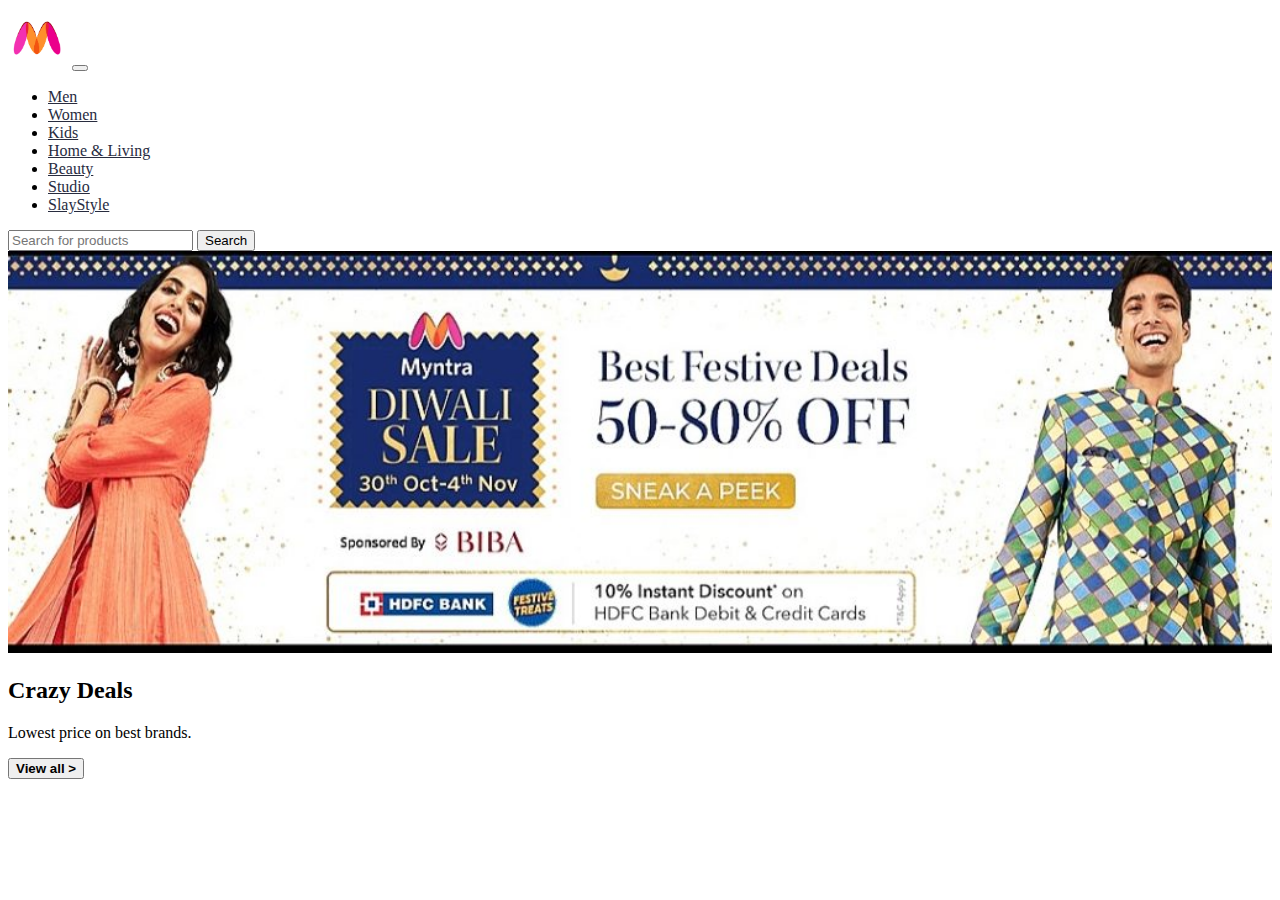
<file: index.html>
<!DOCTYPE html>
<html lang="en">

<head>
    <meta charset="UTF-8">
    <meta http-equiv="X-UA-Compatible" content="IE=edge">
    <meta name="viewport" content="width=device-width, initial-scale=1.0">
    <title>Myntra</title>
    <link href="https://cdn.jsdelivr.net/npm/bootstrap@5.3.0-alpha1/dist/css/bootstrap.min.css" rel="stylesheet"
        integrity="sha384-GLhlTQ8iRABdZLl6O3oVMWSktQOp6b7In1Zl3/Jr59b6EGGoI1aFkw7cmDA6j6gD" crossorigin="anonymous">
        <link rel="stylesheet" href="style.css">
</head>

<body>
    <!-- Navbar starts here -->
    <nav class="navbar navbar-expand-lg bg-body-tertiary shadow-lg">
        <div class="container-fluid">
            <a class="navbar-brand" href="#"><img src="./images1/logo.png" alt="image" width="60" height="60"></a>
            <button class="navbar-toggler" type="button" data-bs-toggle="collapse"
                data-bs-target="#navbarSupportedContent" aria-controls="navbarSupportedContent" aria-expanded="false"
                aria-label="Toggle navigation">
                <span class="navbar-toggler-icon"></span>
            </button>
            <div class="collapse navbar-collapse list-items" id="navbarSupportedContent">
                <ul class="navbar-nav me-auto mb-2 mb-lg-0">
                    <li class="nav-item">
                        <a class="nav-link" aria-current="page" href="#">Men</a>
                    </li>
                    <li class="nav-item">
                        <a class="nav-link" href="#">Women</a>
                    </li>
                    <li class="nav-item">
                        <a class="nav-link" href="#">Kids</a>
                    </li>
                    <li class="nav-item">
                        <a class="nav-link" href="#">Home & Living</a>
                    </li>
                    <li class="nav-item">
                        <a class="nav-link" href="#">Beauty</a>
                    </li>
                    <li class="nav-item">
                        <a class="nav-link" href="#">Studio</a>
                    </li>
                    <li class="nav-item">
                        <a class="nav-link" href="index1.html">SlayStyle</a>
                    </li>
                </ul>
                <form class="d-flex" role="search">
                    <input class="form-control me-2" type="search" placeholder="Search for products" aria-label="Search">
                    <button class="btn btn-outline-dark" type="submit">Search</button>
                  </form>

            </div>
        </div>
    </nav>
    <!-- Home banner -->
    <div class="container">
        <div class="row">
            <div class="col-md-12 mt-4">
                <img src="./images1/home-banner.jpg" alt="image">
            </div>
        </div>
    </div>
    <!-- Deals section -->
    <div class="container mt-4">
        <div class="d-flex justify-content-center">
          <div class="deals-section">
            <h2 class="display-5 text-center mb-0">Crazy Deals</h2>
            <p class="fs-3 mb-0">Lowest price on best brands.</p>
            <div class="text-center fs-4">
                <button onclick="welcomeToGaming()" type="button" class="btn btn-primary"><strong>View all ></strong></button>  
            </div>
          </div>
        </div>
    </div>
    <script src="https://cdn.jsdelivr.net/npm/bootstrap@5.3.0-alpha1/dist/js/bootstrap.bundle.min.js"
        integrity="sha384-w76AqPfDkMBDXo30jS1Sgez6pr3x5MlQ1ZAGC+nuZB+EYdgRZgiwxhTBTkF7CXvN"
        crossorigin="anonymous"></script>
        <script>
            function welcomeToGaming(){
                alert("Introducing Gaming section.Click on SlayStyle to know more...")
            }
        </script>
</body>

</html>
</file>
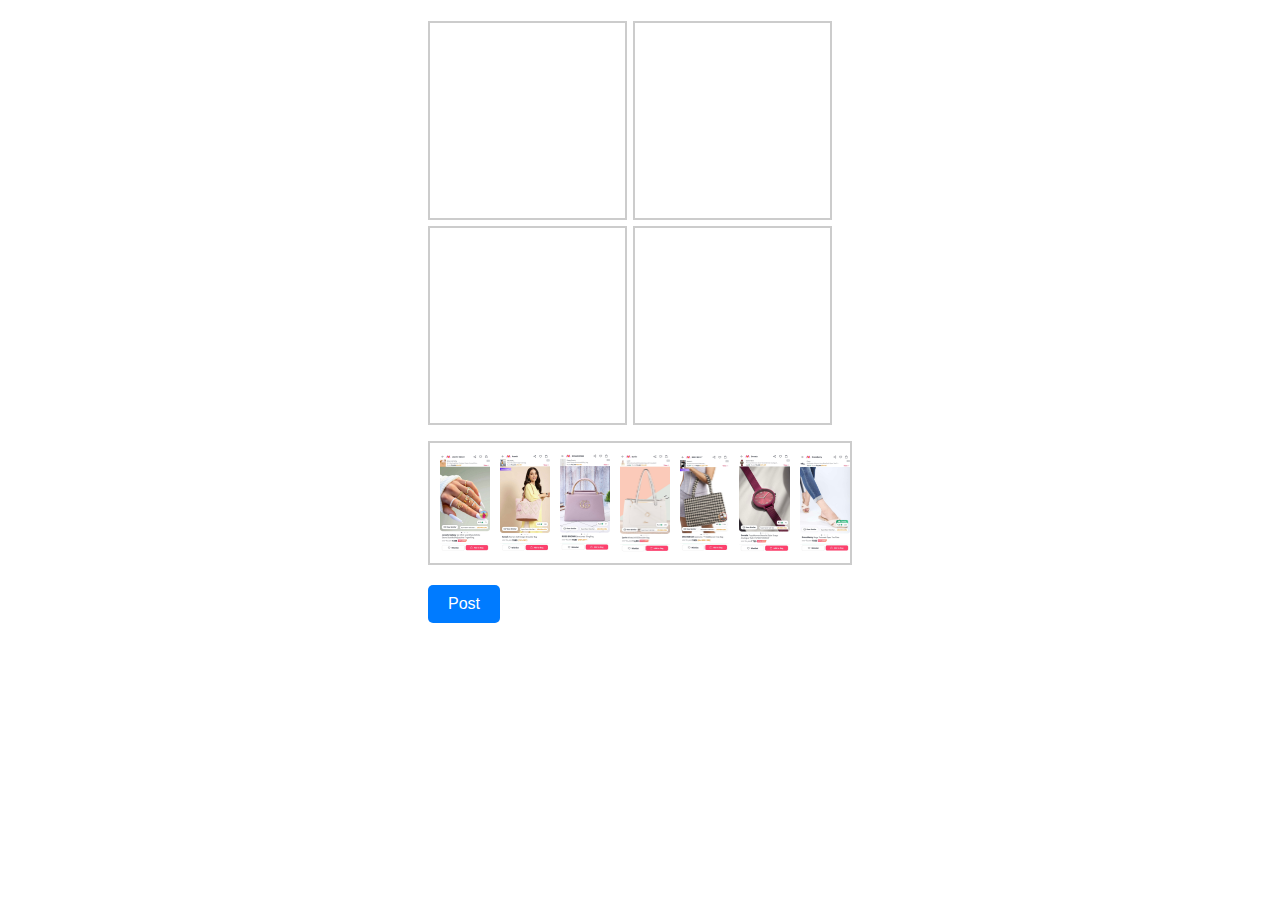
<file: good.html>
<!DOCTYPE html>
<html lang="en">
<head>
    <meta charset="UTF-8">
    <meta name="viewport" content="width=device-width, initial-scale=1.0">
    <title>Post Theme</title>
    <style>
        body {
            display: flex;
            flex-direction: column;
            align-items: center;
            margin: 0;
            padding: 0;
            font-family: Arial, sans-serif;
        }
        .collage {
            display: grid;
            grid-template-columns: repeat(2, 1fr);
            gap: 10px;
            width: 400px;
            height: 400px;
            margin: 20px 0;
        }
        .collage-box {
            width: 100%;
            height: 100%;
            border: 2px solid #ccc;
            display: flex;
            justify-content: center;
            align-items: center;
            cursor: pointer;
            overflow: hidden;
        }
        .collage-box img {
            max-width: 100%;
            max-height: 100%;
        }
        .image-selector {
            display: flex;
            overflow-x: scroll;
            width: 400px;
            padding: 10px;
            border: 2px solid #ccc;
        }
        .image-selector img {
            width: 100px;
            height: 100px;
            margin-right: 10px;
            cursor: pointer;
        }
        .post-button {
            margin-top: 20px;
            padding: 10px 20px;
            font-size: 16px;
            background-color: #007BFF;
            color: white;
            border: none;
            border-radius: 5px;
            cursor: pointer;
        }
        .post-button:hover {
            background-color: #0056b3;
        }
    </style>
</head>
<body>
    <div class="container">
        <h1 id="themeTitle"></h1>
        <div class="collage">
            <div class="collage-box" onclick="selectImage(event, 0)"></div>
            <div class="collage-box" onclick="selectImage(event, 1)"></div>
            <div class="collage-box" onclick="selectImage(event, 2)"></div>
            <div class="collage-box" onclick="selectImage(event, 3)"></div>
        </div>
        <div class="image-selector">
            <img src="images/IMG-20240712-WA0028.jpg" alt="Image 1" onclick="chooseImage(this.src)">
            <img src="images/IMG-20240712-WA0029.jpg" alt="Image 2" onclick="chooseImage(this.src)">
            <img src="images/IMG-20240712-WA0030.jpg" alt="Image 2" onclick="chooseImage(this.src)">
            <img src="images/IMG-20240712-WA0031.jpg" alt="Image 4" onclick="chooseImage(this.src)">
            <img src="images/IMG-20240712-WA0032.jpg" alt="Image 5" onclick="chooseImage(this.src)">
            <img src="images/IMG-20240712-WA0033.jpg" alt="Image 6" onclick="chooseImage(this.src)">
            <img src="images/IMG-20240712-WA0034.jpg" alt="Image 7" onclick="chooseImage(this.src)">
            <img src="images/IMG-20240712-WA0035.jpg" alt="Image 8" onclick="chooseImage(this.src)">
            <img src="images/IMG-20240712-WA0036.jpg" alt="Image 9" onclick="chooseImage(this.src)">
            <img src="images/IMG-20240712-WA0037.jpg" alt="Image 10" onclick="chooseImage(this.src)">
            <img src="images/IMG-20240712-WA0038.jpg" alt="Image 11" onclick="chooseImage(this.src)">
            <img src="images/IMG-20240712-WA0039.jpg" alt="Image 12" onclick="chooseImage(this.src)">
            <img src="images/IMG-20240712-WA0040.jpg" alt="Image 13" onclick="chooseImage(this.src)">
            <img src="images/IMG-20240712-WA0041.jpg" alt="Image 14" onclick="chooseImage(this.src)">
            <img src="images/IMG-20240712-WA0042.jpg" alt="Image 15" onclick="chooseImage(this.src)">
            <img src="images/IMG-20240712-WA0043.jpg" alt="Image 16" onclick="chooseImage(this.src)">
            <img src="images/IMG-20240712-WA0044.jpg" alt="Image 17" onclick="chooseImage(this.src)">
            <img src="images/IMG-20240712-WA0045.jpg" alt="Image 18" onclick="chooseImage(this.src)">
            <img src="images/IMG-20240712-WA0046.jpg" alt="Image 19" onclick="chooseImage(this.src)">
            <img src="images/IMG-20240712-WA0047.jpg" alt="Image 20" onclick="chooseImage(this.src)">
            <img src="images/IMG-20240712-WA0048.jpg" alt="Image 21" onclick="chooseImage(this.src)">
            <img src="images/IMG-20240712-WA0049.jpg" alt="Image 22" onclick="chooseImage(this.src)">
            <img src="images/IMG-20240712-WA0050.jpg" alt="Image 23" onclick="chooseImage(this.src)">
            <img src="images/IMG-20240712-WA0051.jpg" alt="Image 24" onclick="chooseImage(this.src)">
            <img src="images/IMG-20240712-WA0052.jpg" alt="Image 25" onclick="chooseImage(this.src)">
            <img src="images/IMG-20240712-WA0053.jpg" alt="Image 26" onclick="chooseImage(this.src)">
        </div>
        <button class="post-button" onclick="postCollage()">Post</button>
    </div>

    <script>
        let selectedBox = null;

        function selectImage(event, index) {
            selectedBox = index;
            document.querySelectorAll('.collage-box').forEach(box => box.classList.remove('selected'));
            event.currentTarget.classList.add('selected');
        }

        function chooseImage(src) {
            if (selectedBox !== null) {
                const collageBoxes = document.querySelectorAll('.collage-box');
                collageBoxes[selectedBox].innerHTML = `<img src="${src}" alt="Selected Image">`;
            }
        }

        const now = new Date();
        const options = {
            year: 'numeric',
            month: '2-digit',
            day: '2-digit',
            hour: '2-digit',
            minute: '2-digit',
            second: '2-digit',
            hour12: false // Set to true for 12-hour format
        };
        const formattedDateTime = now.toLocaleString([], options);

        function postCollage() {
            const collageBoxes = document.querySelectorAll('.collage-box img');
            const image = Array.from(collageBoxes).map(img => img.src);
            if (image.length === 4) {
                const urlParams = new URLSearchParams(window.location.search);
                const theme = urlParams.get('theme');
                const posts = JSON.parse(localStorage.getItem('posts')) || [];
                const NewPost = {
                    id: Date.now(),
                    theme,
                    image,
                    time: formattedDateTime,
                    likes: 0
                };
                posts.push(NewPost);
                localStorage.setItem('posts', JSON.stringify(posts));
                localStorage.setItem('currentPost', JSON.stringify(NewPost)); // Save current post
                window.location.href = 'index1.html'; // Redirect to displayCollage.html
            } else {
                alert('Please select an image for all collage boxes.');
            }
        }

        document.addEventListener('DOMContentLoaded', () => {
            const urlParams = new URLSearchParams(window.location.search);
            const theme = urlParams.get('theme');
            document.getElementById('themeTitle').textContent = theme;
        });
    </script>
</body>
</html>
</file>
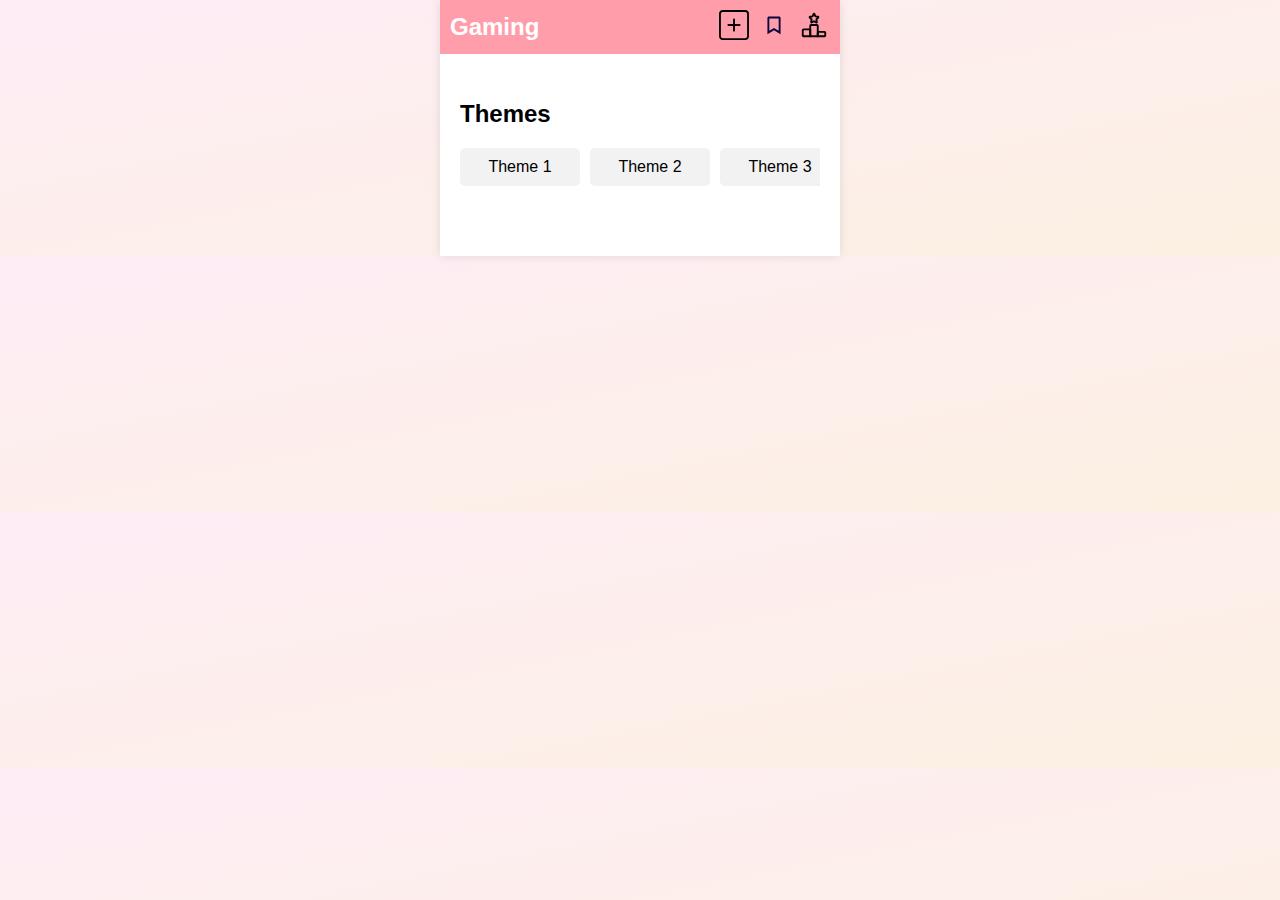
<file: index1.html>
<!DOCTYPE html>
<html lang="en">
<head>
    <meta charset="UTF-8">
    <meta name="viewport" content="width=device-width, initial-scale=1.0">
    <title>Gaming Section</title>
    <link rel="stylesheet" href="styles1.css">
</head>
<body>
    <div class="container">
        <!-- Navbar -->
        <header>
            <div class="navbar">
                <div class="brand">
                    <h1>Gaming</h1>
                </div>
                <div class="options">
                    <a href="index1.html" class="option" id="home">
                        <img src="plus-square-svgrepo-com.svg" alt="save" class="icons">
                    </a>
                    <a href="#" class="option" id="saved">
                        <img src="save-svgrepo-com.svg" alt="save" class="icons">
                    </a>
                    <a href="#" class="option" id="leaderboard">
                        <img src="leaderboard-star-svgrepo-com.svg" alt="leaderboard" class="icons">
                    </a>
                </div>
            </div>
        </header>

        <!-- Themes Section -->
        <section class="themes" id="themesSection">
            <h2>Themes</h2>
            <div class="theme-container">
                <div class="theme" data-theme="Theme 1">Theme 1</div>
                <div class="theme" data-theme="Theme 2">Theme 2</div>
                <div class="theme" data-theme="Theme 3">Theme 3</div>
                <div class="theme" data-theme="Theme 4">Theme 4</div>
                <div class="theme" data-theme="Theme 5">Theme 5</div>
                <div class="theme" data-theme="Theme 6">Theme 6</div>
                <!-- Add more themes as needed -->
            </div>
        </section>

        <!-- Outfits Section -->
        <section class="outfits" id="outfits">
        </section>

        <!-- Leaderboard Section -->
        <section class="leaderboard" id="leaderboardSection" style="display: none;">
            <h2>Leaderboard</h2>
            <div class="theme-grid">
                <div class="theme" data-theme="Theme 1">Theme 1</div>
                <div class="theme" data-theme="Theme 2">Theme 2</div>
                <div class="theme" data-theme="Theme 3">Theme 3</div>
                <div class="theme" data-theme="Theme 4">Theme 4</div>
                <div class="theme" data-theme="Theme 5">Theme 5</div>
                <div class="theme" data-theme="Theme 6">Theme 6</div>
                <!-- Add more themes as needed -->
            </div>
            <div class="top-posts" id="topPosts"></div>
        </section>

        <!-- Saved Section -->
        <section class="saved" id="savedSection" style="display: none;">
            <h2>Saved Posts</h2>
            <div class="saved-posts" id="savedPosts"></div>
        </section>
    </div>

    <script src="script1.js"></script>
</body>
</html>
</file>
<file: style.css>
.container img{
   width: 100%;
}

.list-items ul li a{
   color: #282c3f;
}
.list-items ul li a:hover{
   transform: translateY(-1px);
}
</file>
<file: styles1.css>
/* Basic styles */
body {
    font-family: Arial, sans-serif;
    margin: 0;
    padding: 0;
    display: flex;
    justify-content: center;
    background-color: #f2f2f2;
    background: linear-gradient(to bottom right, #feedf6, #fcf0e2);
}

.container {
    max-width: 400px;
    width: 100%;
    background-color: #fff;
    box-shadow: 0 0 10px rgba(0, 0, 0, 0.1);
}

header {
    background-color: #FF9EAA;
    color: #fff;
    padding: 10px;
    display: flex;
    justify-content: space-between;
    align-items: center;
    position: fixed;
    top: 0;
    width: 380px; /* Fixed width for navbar */
    z-index: 1000;
}

.navbar {
    display: flex;
    align-items: center;
}

.brand h1 {
    margin: 0;
    font-size: 1.5rem; /* Relative font size */
}

.options {
    display: flex;
    margin-left: 170px; /* Automatically adjust margin */
}

.option {
    color: #fff;
    text-decoration: none;
    margin-left: 10px;
    cursor: pointer;
    font-size: 1rem; /* Relative font size */
}

.themes, .outfits, .leaderboard, .saved {
    padding: 20px;
    margin-top: 60px; /* Margin for fixed navbar */
}

.icons {
    width: 30px;
    height: 30px;
}

.themes {
    padding-bottom: 0px;
}

.outfits {
    padding: 20px 10px;
    margin: 10px;
}

.theme-container {
    display: flex;
    overflow-x: auto; /* Horizontal scrolling */
    gap: 10px;
    padding-bottom: 10px;
}

.theme {
    flex: 0 0 auto; /* Prevent flex items from shrinking */
    padding: 10px;
    background-color: #f2f2f2;
    border-radius: 5px;
    cursor: pointer;
    text-align: center;
    min-width: 100px; /* Minimum width for themes */
}

.theme-grid {
    display: grid;
    grid-template-columns: repeat(auto-fill, minmax(150px, 1fr));
    gap: 10px;
}

.user-profile {
    display: flex;
    align-items: center;
    gap: 10px;
}

.profile-picture {
    width: 10%; /* Relative width */
    max-width: 50px; /* Max width */
     height: auto;/* Maintain aspect ratio */
    border-radius: 50%;
    object-fit: cover;
}

.username {
    font-weight: bold;
}

.post {
    margin-top: 20px;
    background-color: #F6F5F2;
    width: 100%; /* Full width of container */
}

.posted-time {
    color: #888;
}

.post-theme {
    font-weight: bold;
}

.post-image {
    width: 100%;
    border-radius: 5px;
    margin-top: 10px;
}

.interaction {
    margin-top: 10px;
}

.like-button, .save-button {
    padding: 5px 10px;
    background-color: #007bff;
    color: #fff;
    border: none;
    cursor: pointer;
    border-radius: 5px;
    margin-right: 10px;
    font-size: 0.9rem; /* Relative font size */
}

.like-button:hover, .save-button:hover {
    background-color: #0056b3;
}

.like-count {
    margin-right: 10px;
}

.collage {
    display: grid;
    grid-template-columns: repeat(2, 1fr);
    gap: 10px;
    width: 100%; /* Full width */
    max-width: 360px; /* Max width */
    margin: 20px 0;
}

.collage-box {
    width: 100%;
    padding-top: 100%; /* Create a square aspect ratio */
    border: 2px solid #ccc;
    position: relative; /* Position for absolute children */
    overflow: hidden;
}

.collage-box img {
    position: absolute;
    top: 0;
    left: 0;
    width: 100%;
    height: 100%;
    object-fit: cover; /* Maintain aspect ratio */
}

/* Responsive styles */
@media (max-width: 768px) {
    header {
        flex-direction: column; /* Stack items on smaller screens */
        align-items: flex-start;
    }

    .options {
        margin-left: 200px;
        margin-top: 10px;
    }

    .collage {
        max-width: 300px; /* Reduced max width */
    }

    .collage-box {
        padding-top: 100%; /* Square aspect ratio */
    }

    .theme {
        min-width: 80px; /* Smaller minimum width */
    }

    .icons {
        width: 25px; /* Smaller SVG icons */
        height: 25px;
    }
}

@media (max-width: 480px) {
    .brand h1 {
        font-size: 1.2rem; /* Smaller font size */
    }

    .like-button, .save-button {
        padding: 5px; /* Smaller button padding */
        font-size: 0.8rem; /* Smaller font size */
    }

    .profile-picture {
        max-width: 40px; /* Smaller profile picture */
            }

    .username {
        font-size: 0.9rem; /* Smaller username font size */
    }

    .collage {
        max-width: 250px; /* Further reduced max width */
    }

    .collage-box {
        padding-top: 100%; /* Maintain square aspect ratio */
    }

    .icons {
        width: 20px; /* Smaller SVG icons */
        height: 20px;
    }
}
</file>
